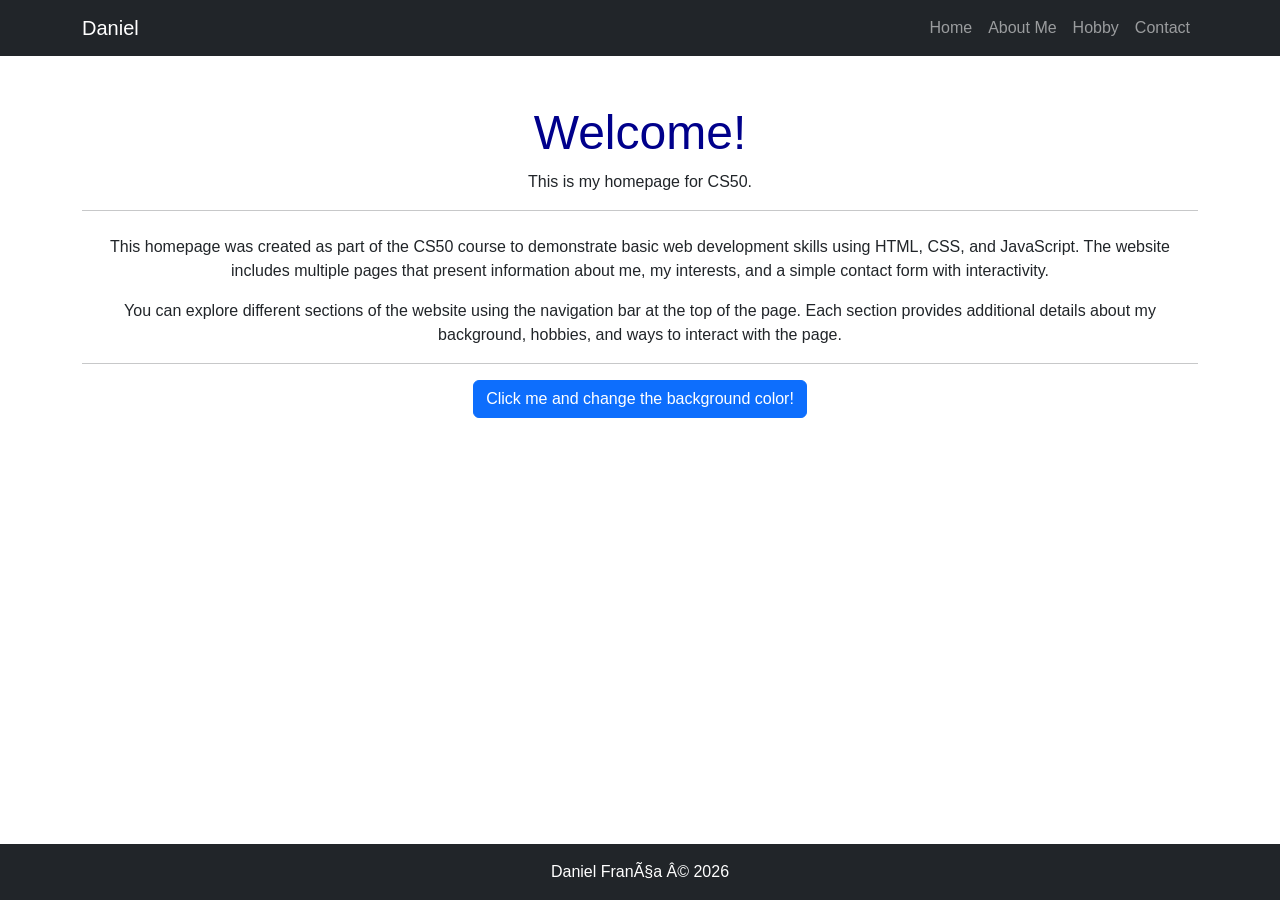
<file: html_css_javascript/homepage/index.html>
<!DOCTYPE html>

<html lang="en">
    <head>
        <meta name="viewport" content="width=device-width, initial-scale=1.0">
        <link href="https://cdn.jsdelivr.net/npm/bootstrap@5.3.8/dist/css/bootstrap.min.css" rel="stylesheet" integrity="sha384-sRIl4kxILFvY47J16cr9ZwB07vP4J8+LH7qKQnuqkuIAvNWLzeN8tE5YBujZqJLB" crossorigin="anonymous">
        <script src="https://cdn.jsdelivr.net/npm/bootstrap@5.3.8/dist/js/bootstrap.bundle.min.js" integrity="sha384-FKyoEForCGlyvwx9Hj09JcYn3nv7wiPVlz7YYwJrWVcXK/BmnVDxM+D2scQbITxI" crossorigin="anonymous"></script>
        <link href="styles.css" rel="stylesheet">
        <title>My Webpage</title>
    </head>
    <body>
        <header>
            <nav class="navbar navbar-expand-lg navbar-dark bg-dark">
                <div class="container" style="margin-top: 0px">

                    <!-- Brand -->
                    <a class="navbar-brand" href="index.html">Daniel</a>

                    <!-- Botão mobile (hamburger) -->
                    <button class="navbar-toggler" type="button" data-bs-toggle="collapse" data-bs-target="#navbarNav">
                    <span class="navbar-toggler-icon"></span>
                    </button>

                    <!-- Links -->
                    <div class="collapse navbar-collapse" id="navbarNav">
                    <div class="navbar-nav ms-auto">
                        <a class="nav-link" href="index.html">Home</a>
                        <a class="nav-link" href="about.html">About Me</a>
                        <a class="nav-link" href="hobby.html">Hobby</a>
                        <a class="nav-link" href="contact.html">Contact</a>
                    </div>
                    </div>

                </div>
            </nav>
        </header>

        <main class="container text-center mt-5">
            <h1>Welcome!</h1>
            <p>This is my homepage for CS50.</p>
            <hr>

            <div class="mt-4">
                <p>
                    This homepage was created as part of the CS50 course to demonstrate basic web development skills using HTML, CSS, and JavaScript. 
                    The website includes multiple pages that present information about me, my interests, and a simple contact form with interactivity.
                </p>

                <p>
                    You can explore different sections of the website using the navigation bar at the top of the page. 
                    Each section provides additional details about my background, hobbies, and ways to interact with the page.
                </p>
            </div>

            <hr>
            <button class="btn btn-primary" onclick="changeColor()">Click me and change the background color!</button>
        </main>
        <footer class="text-center py-3 bg-dark text-white">
            <p class="mb-0">Daniel França © 2026</p>
        </footer>

        <script>
            function changeColor() {
                const caracteres = '0123456789ABCDEF';
                let cor = '#';
                for (let i = 0; i < 6; i++) {
                    cor += caracteres[Math.floor(Math.random() * 16)];
                }

                document.body.style.backgroundColor = cor;
            }
        </script>
    </body>
</html>
</file>
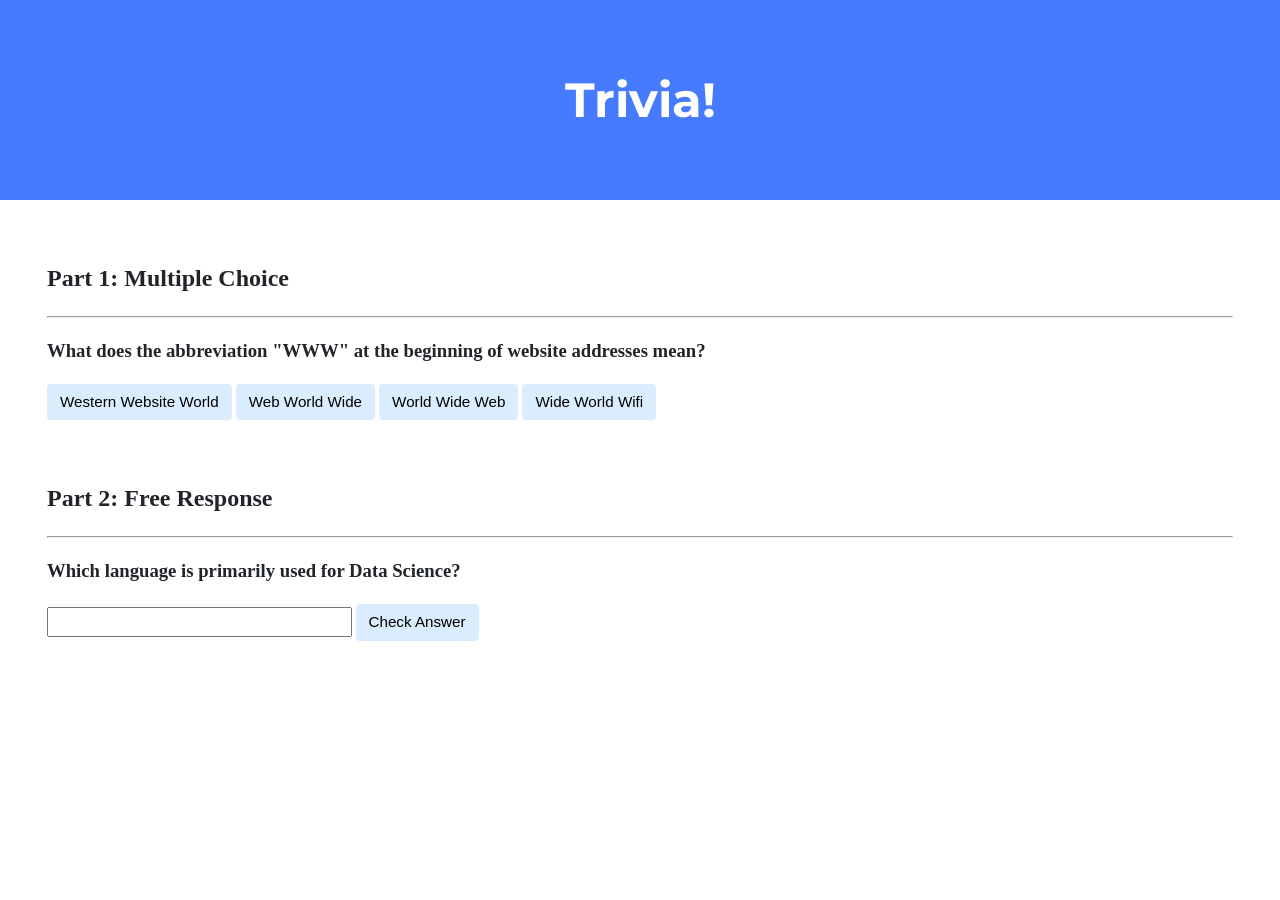
<file: html_css_javascript/trivia/index.html>
<!DOCTYPE html>

<html lang="en">
    <head>
        <link href="https://fonts.googleapis.com/css2?family=Montserrat:wght@500&display=swap" rel="stylesheet">
        <link href="styles.css" rel="stylesheet">
        <title>Trivia!</title>
        <script>
            document.addEventListener("DOMContentLoaded", function () {
                let correct = document.querySelector(".correct");
                let incorrects = document.querySelectorAll(".incorrect");

                correct.addEventListener("click", function () {
                    correct.style.backgroundColor = "green";
                    document.querySelector("#result1").innerHTML = "Correct!";
                });

                incorrects.forEach(function (button) {
                    button.addEventListener("click", function () {
                        button.style.backgroundColor = "red";
                        document.querySelector("#result1").innerHTML = "Incorrect";
                    });
                });

                document.querySelector("#check").addEventListener("click", function () {

                    let input = document.querySelector("#answer");
                    let answer = input.value.toLowerCase();

                    if (answer === "python") {
                        input.style.backgroundColor = "green";
                        document.querySelector("#result2").innerHTML = "Correct!";
                    } else {
                        input.style.backgroundColor = "red";
                        document.querySelector("#result2").innerHTML = "Incorrect";
                    }
                });
            });

        </script>
    </head>
    <body>
        <div class="header">
            <h1>Trivia!</h1>
        </div>

        <div class="container">
            <div class="section">
                <h2>Part 1: Multiple Choice </h2>
                <hr>

                <h3>What does the abbreviation "WWW" at the beginning of website addresses mean?</h3>

                <button class="incorrect">Western Website World</button>
                <button class="incorrect">Web World Wide</button>
                <button class="correct">World Wide Web</button>
                <button class="incorrect">Wide World Wifi</button>

                <p id="result1"></p>
            </div>

            <div class="section">
                <h2>Part 2: Free Response</h2>
                <hr>

                <h3>Which language is primarily used for Data Science?</h3>

                <input type="text" id="answer">
                <button id="check">Check Answer</button>

                <p id="result2"></p>
            </div>
        </div>
    </body>
</html>
</file>
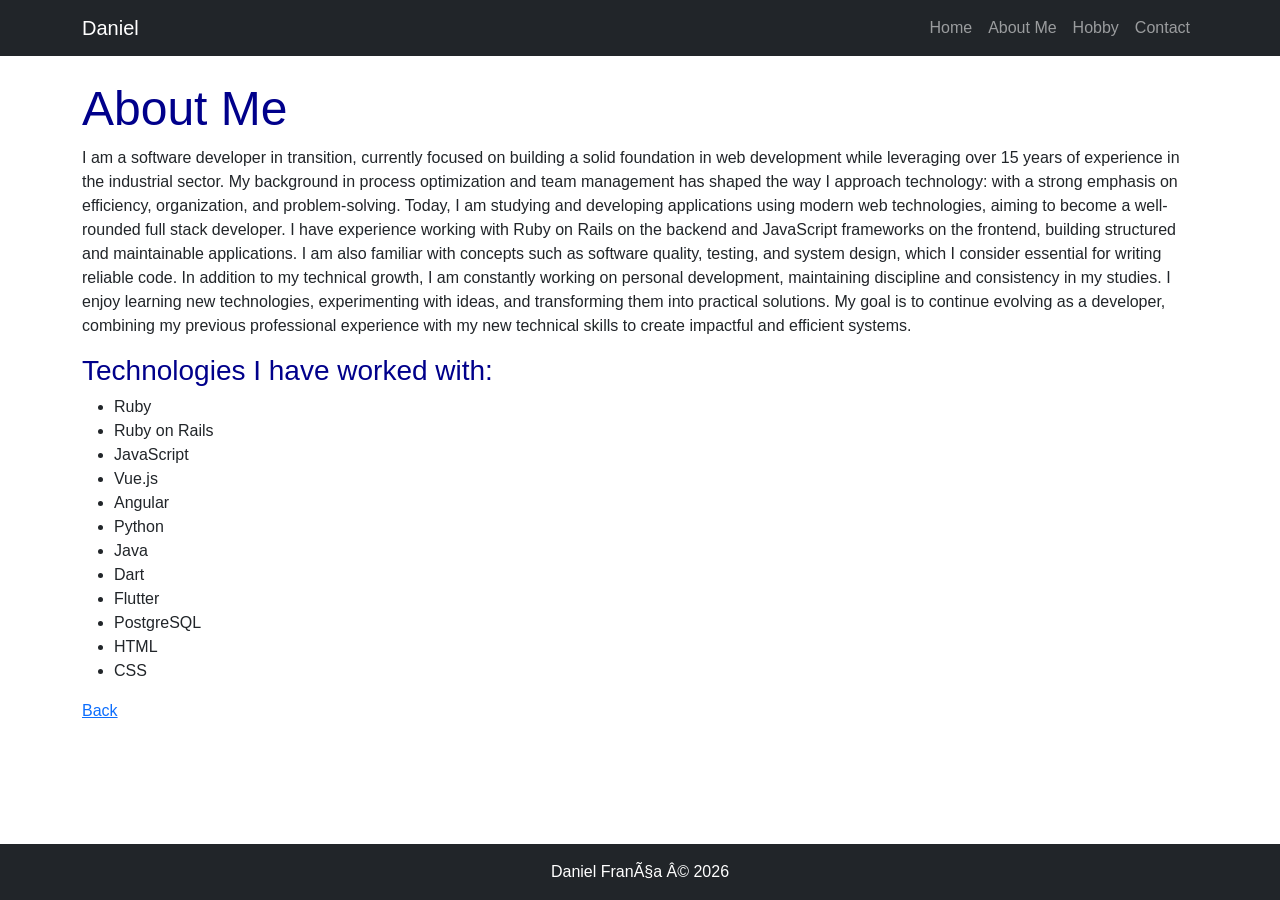
<file: html_css_javascript/homepage/about.html>
<!DOCTYPE html>
<html lang="en">
<head>
    <meta name="viewport" content="width=device-width, initial-scale=1.0">
      <link href="https://cdn.jsdelivr.net/npm/bootstrap@5.3.8/dist/css/bootstrap.min.css" rel="stylesheet" integrity="sha384-sRIl4kxILFvY47J16cr9ZwB07vP4J8+LH7qKQnuqkuIAvNWLzeN8tE5YBujZqJLB" crossorigin="anonymous">
      <script src="https://cdn.jsdelivr.net/npm/bootstrap@5.3.8/dist/js/bootstrap.bundle.min.js" integrity="sha384-FKyoEForCGlyvwx9Hj09JcYn3nv7wiPVlz7YYwJrWVcXK/BmnVDxM+D2scQbITxI" crossorigin="anonymous"></script>
      <link href="styles.css" rel="stylesheet">
    <title>About Me</title>
</head>
<body>

    <header>
      <nav class="navbar navbar-expand-lg navbar-dark bg-dark">
        <div class="container" style="margin-top: 0px">
          <!-- Brand -->
          <a class="navbar-brand" href="index.html">Daniel</a>

          <!-- Botão mobile (hamburger) -->
          <button class="navbar-toggler" type="button" data-bs-toggle="collapse" data-bs-target="#navbarNav">
            <span class="navbar-toggler-icon"></span>
          </button>

          <!-- Links -->
          <div class="collapse navbar-collapse" id="navbarNav">
            <div class="navbar-nav ms-auto">
              <a class="nav-link" href="index.html">Home</a>
              <a class="nav-link" href="about.html">About Me</a>
              <a class="nav-link" href="hobby.html">Hobby</a>
              <a class="nav-link" href="contact.html">Contact</a>
            </div>
          </div>
        </div>
      </nav>
    </header>

    <main class="container mt-4">
      <h1>About Me</h1>
  
      <p>
        I am a software developer in transition, currently focused on building a solid foundation in web development while leveraging over 15 years of experience in the industrial sector. My background in process optimization and team management has shaped the way I approach technology: with a strong emphasis on efficiency, organization, and problem-solving. Today, I am studying and developing applications using modern web technologies, aiming to become a well-rounded full stack developer. I have experience working with Ruby on Rails on the backend and JavaScript frameworks on the frontend, building structured and maintainable applications. I am also familiar with concepts such as software quality, testing, and system design, which I consider essential for writing reliable code. In addition to my technical growth, I am constantly working on personal development, maintaining discipline and consistency in my studies. I enjoy learning new technologies, experimenting with ideas, and transforming them into practical solutions. My goal is to continue evolving as a developer, combining my previous professional experience with my new technical skills to create impactful and efficient systems.
        </p>
  
        <h3>Technologies I have worked with:</h3>
        <ul>
            <li>Ruby</li>
            <li>Ruby on Rails</li>
            <li>JavaScript</li>
            <li>Vue.js</li>
            <li>Angular</li>
            <li>Python</li>
            <li>Java</li>
            <li>Dart</li>
            <li>Flutter</li>
            <li>PostgreSQL</li>
            <li>HTML</li>
            <li>CSS</li>
        </ul>
  
      <a href="index.html">Back</a>
    </main>
    <footer class="text-center py-3 bg-dark text-white">
      <p class="mb-0">Daniel França © 2026</p>
    </footer>


</body>
</html>
</file>
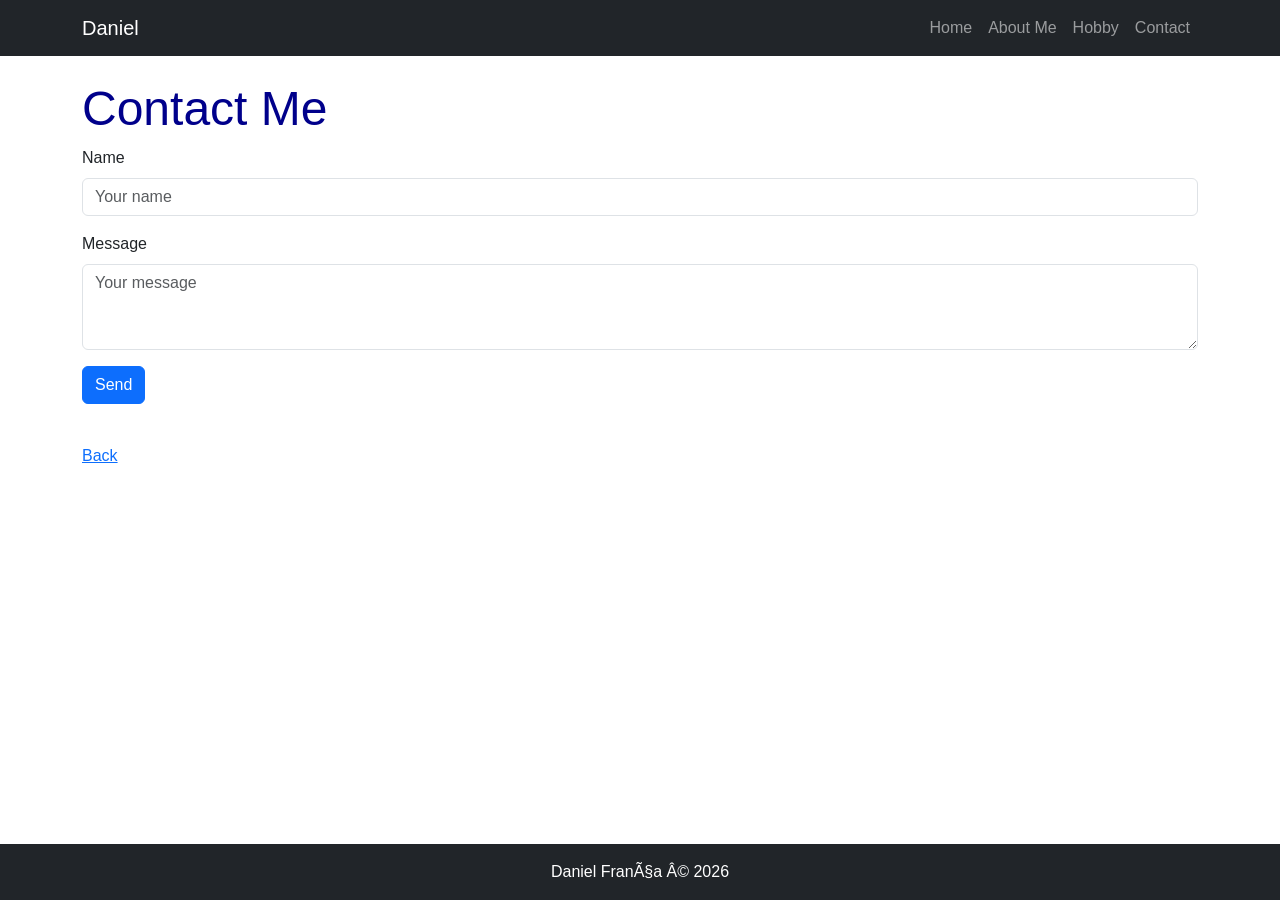
<file: html_css_javascript/homepage/contact.html>
<!DOCTYPE html>
<html lang="en">
<head>
  <meta name="viewport" content="width=device-width, initial-scale=1.0">
  <link href="https://cdn.jsdelivr.net/npm/bootstrap@5.3.8/dist/css/bootstrap.min.css" rel="stylesheet" integrity="sha384-sRIl4kxILFvY47J16cr9ZwB07vP4J8+LH7qKQnuqkuIAvNWLzeN8tE5YBujZqJLB" crossorigin="anonymous">
  <script src="https://cdn.jsdelivr.net/npm/bootstrap@5.3.8/dist/js/bootstrap.bundle.min.js" integrity="sha384-FKyoEForCGlyvwx9Hj09JcYn3nv7wiPVlz7YYwJrWVcXK/BmnVDxM+D2scQbITxI" crossorigin="anonymous"></script>
  <link href="styles.css" rel="stylesheet">
  <title>Contact</title>
</head>
<body>
    <header>
      <!-- NAVBAR (Bootstrap) -->
      <nav class="navbar navbar-expand-lg navbar-dark bg-dark">
        <div class="container" style="margin-top: 0px">
          <!-- Brand -->
          <a class="navbar-brand" href="index.html">Daniel</a>

          <!-- Botão mobile (hamburger) -->
          <button class="navbar-toggler" type="button" data-bs-toggle="collapse" data-bs-target="#navbarNav">
            <span class="navbar-toggler-icon"></span>
          </button>

          <!-- Links -->
          <div class="collapse navbar-collapse" id="navbarNav">
            <div class="navbar-nav ms-auto">
              <a class="nav-link" href="index.html">Home</a>
              <a class="nav-link" href="about.html">About Me</a>
              <a class="nav-link" href="hobby.html">Hobby</a>
              <a class="nav-link" href="contact.html">Contact</a>
            </div>
          </div>
        </div>
      </nav>
    </header>

    <main class="container mt-4">
      <h1>Contact Me</h1>
  
      <form id="contactForm">
        <div class="mb-3">
          <label for="name" class="form-label">Name</label>
          <input type="text" class="form-control" id="name" placeholder="Your name">
        </div>
        <div class="mb-3">
          <label for="message" class="form-label">Message</label>
          <textarea class="form-control" id="message" rows="3"  placeholder="Your message"></textarea>
        </div>
  
        <button type="submit" class="btn btn-primary">Send</button>
      </form>
      
      <br>
      <ul id="messagesList"></ul>
  
      <a href="index.html">Back</a>
    </main>
    <footer class="text-center py-3 bg-dark text-white">
      <p class="mb-0">Daniel França © 2026</p>
    </footer>

    <script>
      let messages = {}; // hash

      document.getElementById("contactForm").addEventListener("submit", function(event) {
        event.preventDefault();

        let nameInput  = document.getElementById("name");
        let messageInput  = document.getElementById("message");

        console.log("nameInput:", nameInput);
        console.log("messageInput:", messageInput);

        let name = nameInput.value.trim();
        let message = messageInput.value.trim();

        // validation
        if (name === "" || message === "") {
          alert("Please fill in both Name and Message!");

          // visual warning
          if (name === "") {
            nameInput.style.border = "2px solid red";
          } else {
            nameInput.style.border = "";
          }

          if (message === "") {
            messageInput.style.border = "2px solid red";
          } else {
            messageInput.style.border = "";
          }

          return;
        }

        // reset border when ok
        nameInput.style.border = "";
        messageInput.style.border = "";

        // save "hash"
        messages[name] = message;

        // show mensage on screen
        let li = document.createElement("li");
        li.innerHTML = `<strong>${name}:</strong> ${message}`;

        document.getElementById("messagesList").appendChild(li);

        // clean form
        this.reset();
      });
    </script>

</body>
</html>
</file>
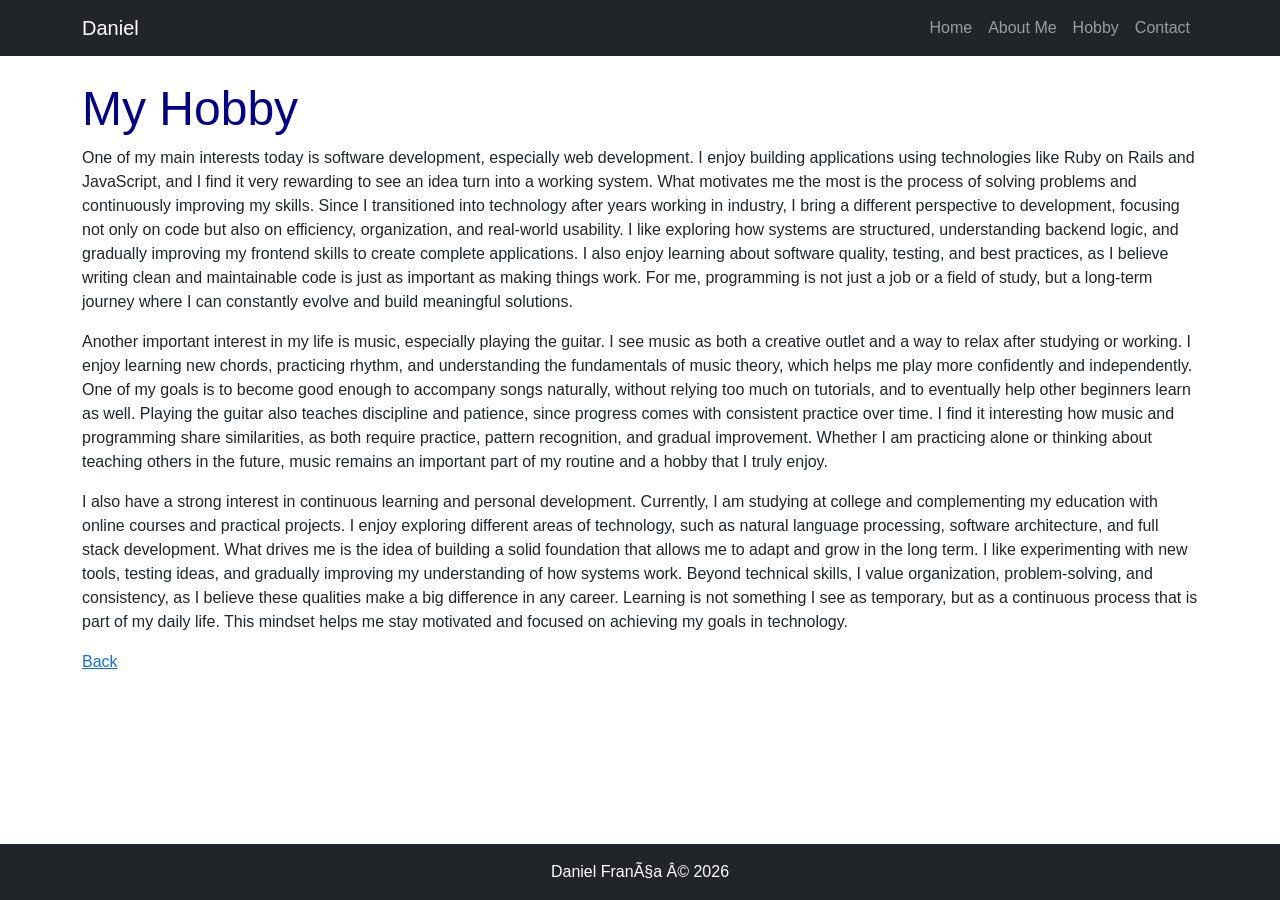
<file: html_css_javascript/homepage/hobby.html>
<!DOCTYPE html>
<html lang="en">
<head>
  <meta name="viewport" content="width=device-width, initial-scale=1.0">
  <link href="https://cdn.jsdelivr.net/npm/bootstrap@5.3.8/dist/css/bootstrap.min.css" rel="stylesheet" integrity="sha384-sRIl4kxILFvY47J16cr9ZwB07vP4J8+LH7qKQnuqkuIAvNWLzeN8tE5YBujZqJLB" crossorigin="anonymous">
  <script src="https://cdn.jsdelivr.net/npm/bootstrap@5.3.8/dist/js/bootstrap.bundle.min.js" integrity="sha384-FKyoEForCGlyvwx9Hj09JcYn3nv7wiPVlz7YYwJrWVcXK/BmnVDxM+D2scQbITxI" crossorigin="anonymous"></script>
  <link href="styles.css" rel="stylesheet">
  <title>My Hobby</title>
</head>
<body>
  <header>
    <!-- NAVBAR (Bootstrap) -->
      <nav class="navbar navbar-expand-lg navbar-dark bg-dark">
        <div class="container" style="margin-top: 0px">
          <!-- Brand -->
          <a class="navbar-brand" href="index.html">Daniel</a>

          <!-- Botão mobile (hamburger) -->
          <button class="navbar-toggler" type="button" data-bs-toggle="collapse" data-bs-target="#navbarNav">
            <span class="navbar-toggler-icon"></span>
          </button>

          <!-- Links -->
          <div class="collapse navbar-collapse" id="navbarNav">
            <div class="navbar-nav ms-auto">
              <a class="nav-link" href="index.html">Home</a>
              <a class="nav-link" href="about.html">About Me</a>
              <a class="nav-link" href="hobby.html">Hobby</a>
              <a class="nav-link" href="contact.html">Contact</a>
            </div>
          </div>
        </div>
      </nav>
  </header>
  <main class="container mt-4">

    <h1>My Hobby</h1>
  
    <div>
      <p>
        One of my main interests today is software development, especially web development. I enjoy building applications using technologies like Ruby on Rails and JavaScript, and I find it very rewarding to see an idea turn into a working system. What motivates me the most is the process of solving problems and continuously improving my skills. Since I transitioned into technology after years working in industry, I bring a different perspective to development, focusing not only on code but also on efficiency, organization, and real-world usability. I like exploring how systems are structured, understanding backend logic, and gradually improving my frontend skills to create complete applications. I also enjoy learning about software quality, testing, and best practices, as I believe writing clean and maintainable code is just as important as making things work. For me, programming is not just a job or a field of study, but a long-term journey where I can constantly evolve and build meaningful solutions.
      </p>
  
      <p>
        Another important interest in my life is music, especially playing the guitar. I see music as both a creative outlet and a way to relax after studying or working. I enjoy learning new chords, practicing rhythm, and understanding the fundamentals of music theory, which helps me play more confidently and independently. One of my goals is to become good enough to accompany songs naturally, without relying too much on tutorials, and to eventually help other beginners learn as well. Playing the guitar also teaches discipline and patience, since progress comes with consistent practice over time. I find it interesting how music and programming share similarities, as both require practice, pattern recognition, and gradual improvement. Whether I am practicing alone or thinking about teaching others in the future, music remains an important part of my routine and a hobby that I truly enjoy.
      </p>
  
      <p>
        I also have a strong interest in continuous learning and personal development. Currently, I am studying at college and complementing my education with online courses and practical projects. I enjoy exploring different areas of technology, such as natural language processing, software architecture, and full stack development. What drives me is the idea of building a solid foundation that allows me to adapt and grow in the long term. I like experimenting with new tools, testing ideas, and gradually improving my understanding of how systems work. Beyond technical skills, I value organization, problem-solving, and consistency, as I believe these qualities make a big difference in any career. Learning is not something I see as temporary, but as a continuous process that is part of my daily life. This mindset helps me stay motivated and focused on achieving my goals in technology.
      </p>
    </div>
  
    <a href="index.html">Back</a>
  </main>
  <footer class="text-center py-3 bg-dark text-white">
    <p class="mb-0">Daniel França © 2026</p>
  </footer>

</body>
</html>
</file>
<file: html_css_javascript/homepage/styles.css>
body {
    font-family: Arial, sans-serif;
    min-height: 100vh;
    display: flex;
    flex-direction: column;
}


.container {
    margin-top: 20px;
    flex: 1;
}


#messagesList {
    color: red;
}


h1 {
    color: darkblue;
    font-size: 3rem;
}


h2 {
    color: darkblue;
    font-size: 1.5rem;
}

h3 {
    color: darkblue;
}


button:hover {
    background-color: green;
}
</file>
<file: html_css_javascript/trivia/styles.css>
body {
    background-color: #fff;
    color: #212529;
    font-size: 1rem;
    font-weight: 400;
    line-height: 1.5;
    margin: 0;
    text-align: left;
}

.container {
    margin-left: auto;
    margin-right: auto;
    padding-left: 15px;
    padding-right: 15px;
}

.header {
    background-color: #477bff;
    color: #fff;
    margin-bottom: 2rem;
    padding: 2rem 1rem;
    text-align: center;
}

.section {
    padding: 0.5rem 2rem 1rem 2rem;
}

.section:hover {
    background-color: #f5f5f5;
    transition: color 2s ease-in-out, background-color 0.15s ease-in-out;
}

h1 {
    font-family: 'Montserrat', sans-serif;
    font-size: 48px;
}

button, input[type="submit"] {
    background-color: #d9edff;
    border: 1px solid transparent;
    border-radius: 0.25rem;
    font-size: 0.95rem;
    font-weight: 400;
    line-height: 1.5;
    padding: 0.375rem 0.75rem;
    text-align: center;
    transition: color 0.15s ease-in-out, background-color 0.15s ease-in-out, border-color 0.15s ease-in-out, box-shadow 0.15s ease-in-out;
    vertical-align: middle;
}


input[type="text"] {
    line-height: 1.8;
    width: 25%;
}

input[type="text"]:hover {
    background-color: #f5f5f5;
    transition: color 2s ease-in-out, background-color 0.15s ease-in-out;
}
</file>
